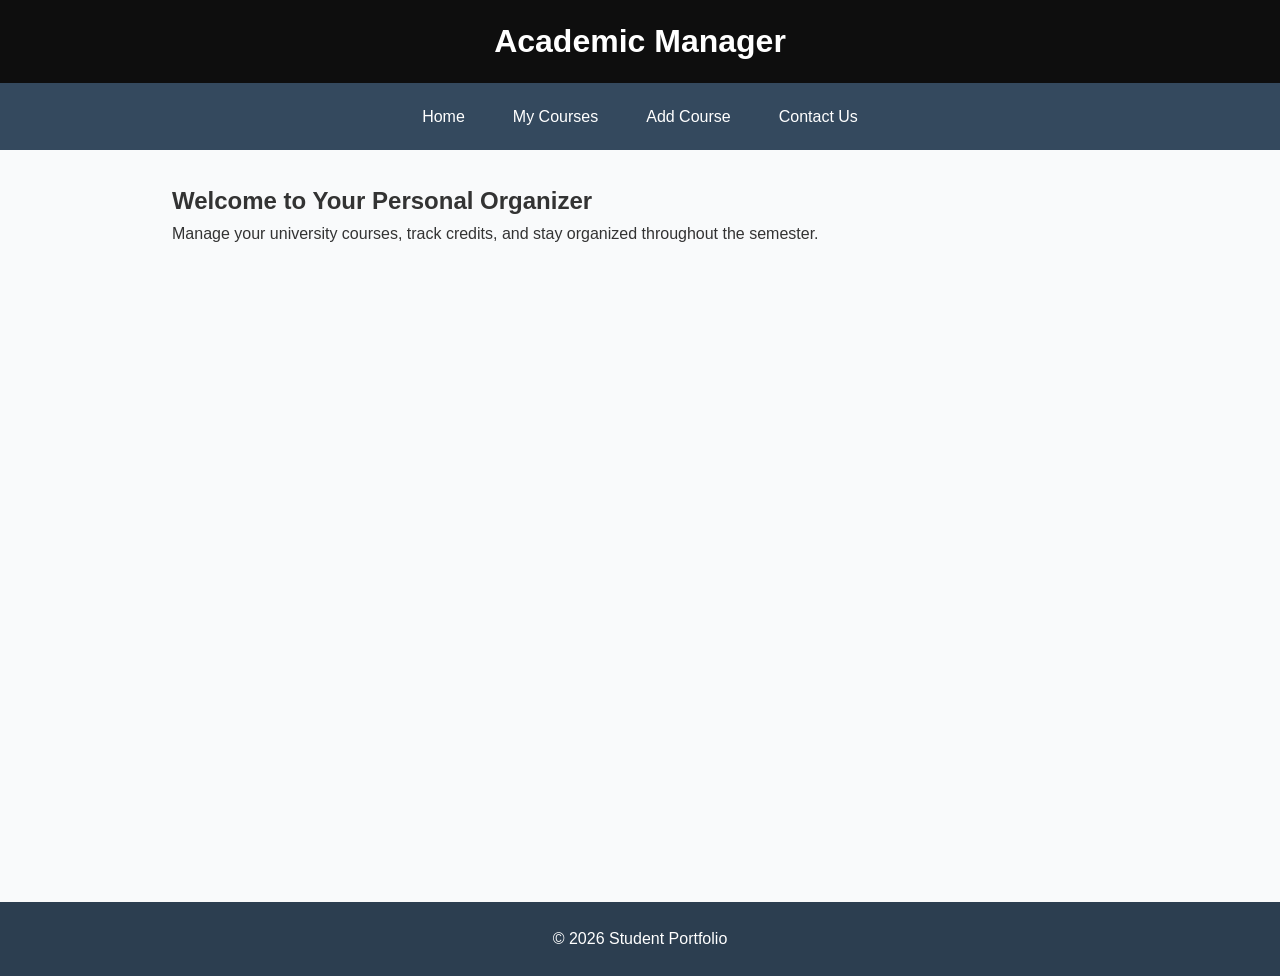
<file: index.html>
<!DOCTYPE html>
<html lang="en">
<head>
    <meta charset="UTF-8">
    <meta name="viewport" content="width=device-width, initial-scale=1.0">
    <title>Home - Course Organizer</title>
    <link rel="stylesheet" href="style.css">
</head>
<body>
    <header><h1>Academic Manager</h1></header>
    <nav>
        <a href="index.html">Home</a>
        <a href="courses.html">My Courses</a>
        <a href="add-course.html">Add Course</a>
        <a href="contact.html">Contact Us</a>
    </nav>
    <main>
        <section>
            <h2>Welcome to Your Personal Organizer</h2>
            <p>Manage your university courses, track credits, and stay organized throughout the semester.</p>
        </section>
    </main>
    <footer><p>&copy; 2026 Student Portfolio</p></footer>
</body>
</html>
</file>
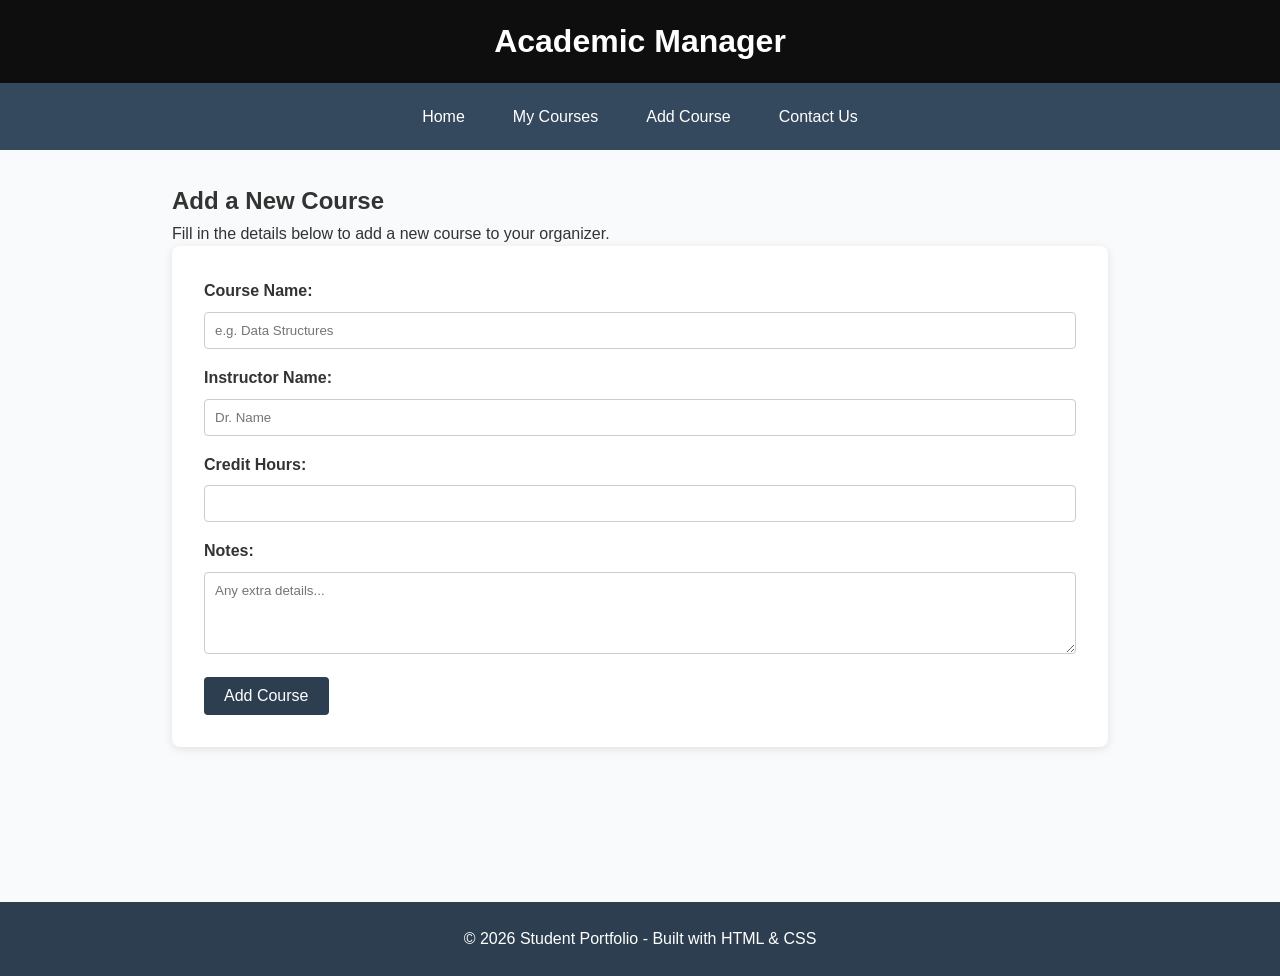
<file: add-course.html>
<!DOCTYPE html>
<html lang="en">
<head>
    <meta charset="UTF-8">
    <meta name="viewport" content="width=device-width, initial-scale=1.0">
    <title>Add Course - Course Organizer</title>
    <link rel="stylesheet" href="style.css">
</head>
<body>

    <header>
        <h1>Academic Manager</h1>
    </header>

    <nav>
        <a href="index.html">Home</a>
        <a href="courses.html">My Courses</a>
        <a href="add-course.html">Add Course</a>
        <a href="contact.html">Contact Us</a>
    </nav>

    <main>
        <section>
            <h2>Add a New Course</h2>
            <p>Fill in the details below to add a new course to your organizer.</p>
            
            <form action="#" method="post">
                <div class="form-group">
                    <label for="courseName">Course Name:</label>
                    <input type="text" id="courseName" name="courseName" placeholder="e.g. Data Structures" required>
                </div>

                <div class="form-group">
                    <label for="instructor">Instructor Name:</label>
                    <input type="text" id="instructor" name="instructor" placeholder="Dr. Name" required>
                </div>

                <div class="form-group">
                    <label for="credits">Credit Hours:</label>
                    <input type="number" id="credits" name="credits" min="1" max="5" required>
                </div>

                <div class="form-group">
                    <label for="notes">Notes:</label>
                    <textarea id="notes" name="notes" rows="4" placeholder="Any extra details..."></textarea>
                </div>

                <button type="submit">Add Course</button>
            </form>
        </section>
    </main>

    <footer>
        <p>&copy; 2026 Student Portfolio - Built with HTML & CSS</p>
    </footer>

</body>
</html>
</file>
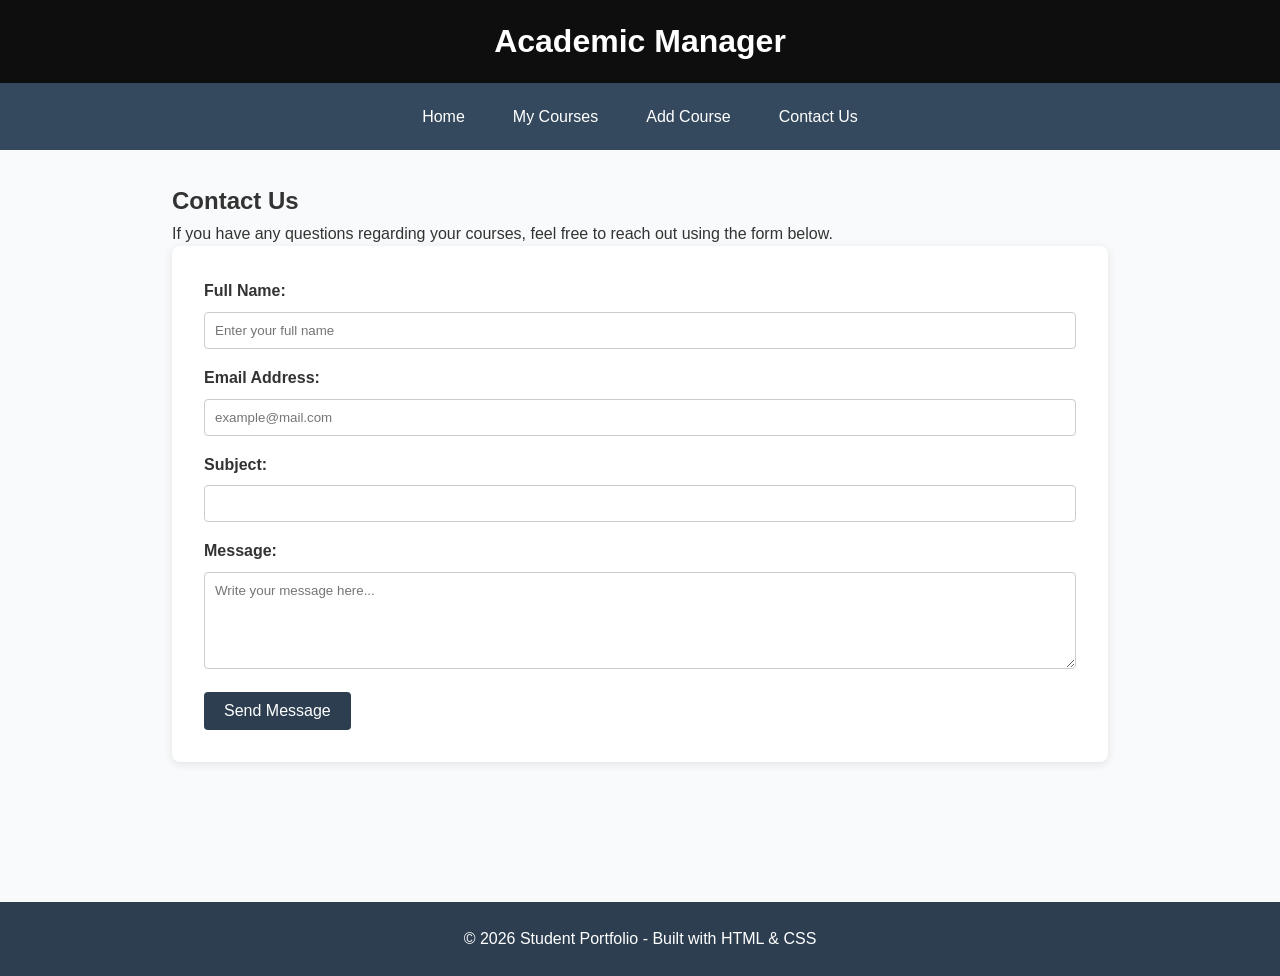
<file: contact.html>
<!DOCTYPE html>
<html lang="en">
<head>
    <meta charset="UTF-8">
    <meta name="viewport" content="width=device-width, initial-scale=1.0">
    <title>Contact Us - Course Organizer</title>
    <link rel="stylesheet" href="style.css">
</head>
<body>

    <header>
        <h1>Academic Manager</h1>
    </header>

    <nav>
        <a href="index.html">Home</a>
        <a href="courses.html">My Courses</a>
        <a href="add-course.html">Add Course</a>
        <a href="contact.html">Contact Us</a>
    </nav>

    <main>
        <section>
            <h2>Contact Us</h2>
            <p>If you have any questions regarding your courses, feel free to reach out using the form below.</p>
            
            <form action="#" method="post">
                <div class="form-group">
                    <label for="name">Full Name:</label>
                    <input type="text" id="name" name="name" placeholder="Enter your full name" required>
                </div>

                <div class="form-group">
                    <label for="email">Email Address:</label>
                    <input type="email" id="email" name="email" placeholder="example@mail.com" required>
                </div>

                <div class="form-group">
                    <label for="subject">Subject:</label>
                    <input type="text" id="subject" name="subject">
                </div>

                <div class="form-group">
                    <label for="message">Message:</label>
                    <textarea id="message" name="message" rows="5" placeholder="Write your message here..." required></textarea>
                </div>

                <button type="submit">Send Message</button>
            </form>
        </section>
    </main>

    <footer>
        <p>&copy; 2026 Student Portfolio - Built with HTML & CSS</p>
    </footer>

</body>
</html>
</file>
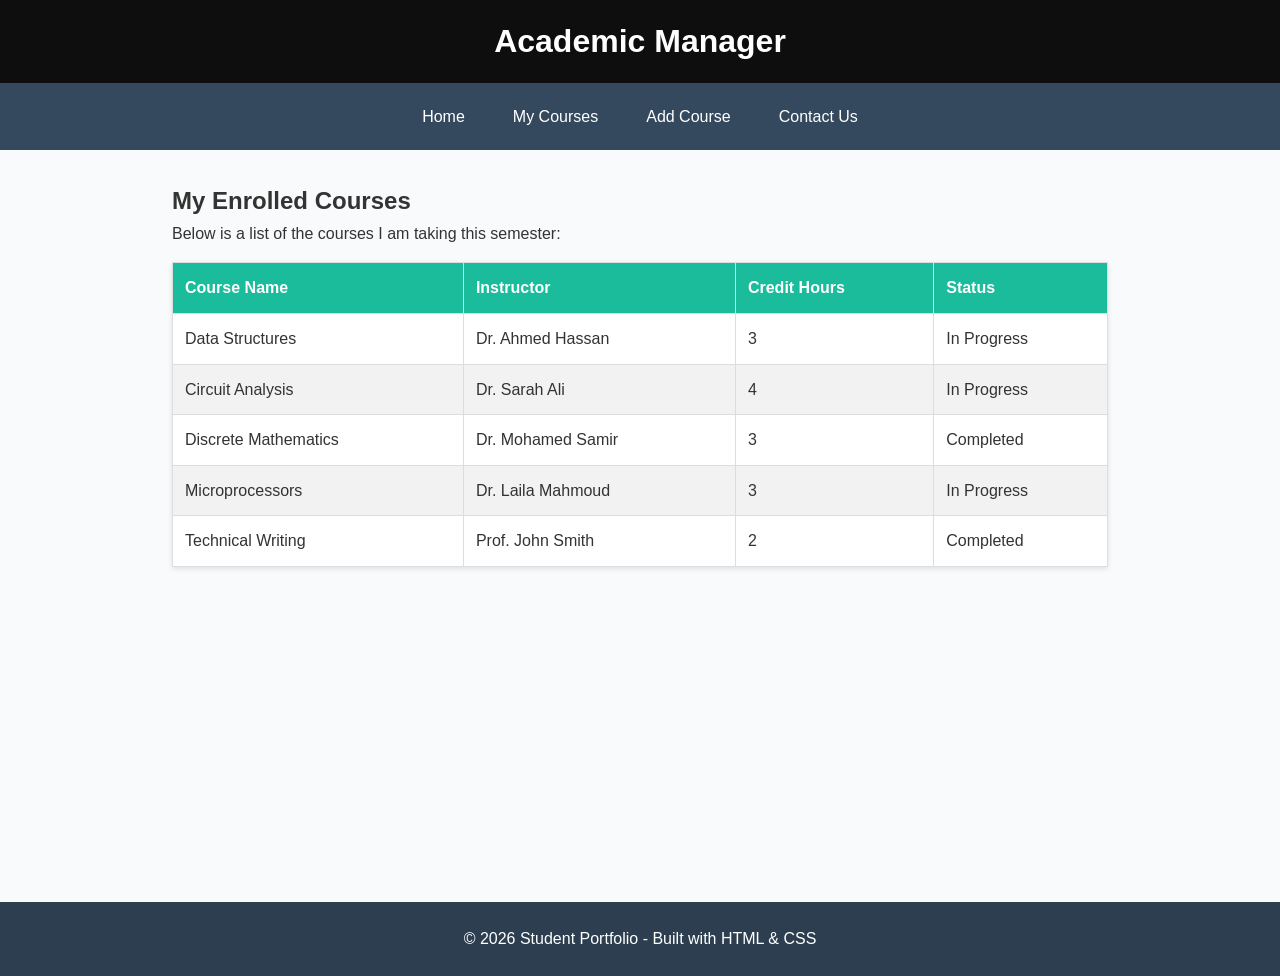
<file: courses.html>
<!DOCTYPE html>
<html lang="en">
<head>
    <meta charset="UTF-8">
    <meta name="viewport" content="width=device-width, initial-scale=1.0">
    <title>My Courses - Course Organizer</title>
    <link rel="stylesheet" href="style.css">
</head>
<body>

    <header>
        <h1>Academic Manager</h1>
    </header>

    <nav>
        <a href="index.html">Home</a>
        <a href="courses.html">My Courses</a>
        <a href="add-course.html">Add Course</a>
        <a href="contact.html">Contact Us</a>
    </nav>

    <main>
        <section>
            <h2>My Enrolled Courses</h2>
            <p>Below is a list of the courses I am taking this semester:</p>

            <table>
                <thead>
                    <tr>
                        <th>Course Name</th>
                        <th>Instructor</th>
                        <th>Credit Hours</th>
                        <th>Status</th>
                    </tr>
                </thead>
                <tbody>
                    <tr>
                        <td>Data Structures</td>
                        <td>Dr. Ahmed Hassan</td>
                        <td>3</td>
                        <td>In Progress</td>
                    </tr>
                    <tr>
                        <td>Circuit Analysis</td>
                        <td>Dr. Sarah Ali</td>
                        <td>4</td>
                        <td>In Progress</td>
                    </tr>
                    <tr>
                        <td>Discrete Mathematics</td>
                        <td>Dr. Mohamed Samir</td>
                        <td>3</td>
                        <td>Completed</td>
                    </tr>
                    <tr>
                        <td>Microprocessors</td>
                        <td>Dr. Laila Mahmoud</td>
                        <td>3</td>
                        <td>In Progress</td>
                    </tr>
                    <tr>
                        <td>Technical Writing</td>
                        <td>Prof. John Smith</td>
                        <td>2</td>
                        <td>Completed</td>
                    </tr>
                </tbody>
            </table>
        </section>
    </main>

    <footer>
        <p>&copy; 2026 Student Portfolio - Built with HTML & CSS</p>
    </footer>

</body>
</html>
</file>
<file: style.css>
* {
    box-sizing: border-box;
    margin: 0;
    padding: 0;
    font-family: 'Segoe UI', Tahoma, Geneva, Verdana, sans-serif;
}

body {
    background-color: #f9fafb;
    color: #333;
    line-height: 1.6;
}

header {
    background: #0e0e0e;
    color: white;
    padding: 1rem 0;
    text-align: center;
}

nav {
    background: #34495e;
    display: flex;
    justify-content: center;
    padding: 0.5rem;
    position: sticky;
    top: 0;
}

nav a {
    color: white;
    text-decoration: none;
    padding: 0.8rem 1.5rem;
    transition: background 0.3s, transform 0.2s;
}

nav a:hover {
    background: #1abc9c;
    border-radius: 4px;
    transform: translateY(-2px);
}

main {
    padding: 2rem;
    max-width: 1000px;
    margin: auto;
    min-height: 80vh;
}

table {
    width: 100%;
    border-collapse: collapse;
    margin-top: 1rem;
    background: white;
    box-shadow: 0 2px 5px rgba(0,0,0,0.1);
}

th, td {
    padding: 12px;
    border: 1px solid #ddd;
    text-align: left;
}

th {
    background-color: #1abc9c;
    color: white;
}

tr:nth-child(even) { background-color: #f2f2f2; }
tr:hover { background-color: #e9ecef; }

form {
    background: white;
    padding: 2rem;
    border-radius: 8px;
    box-shadow: 0 2px 10px rgba(0,0,0,0.1);
}

.form-group { margin-bottom: 1rem; }
label { display: block; margin-bottom: 0.5rem; font-weight: bold; }
input, textarea {
    width: 100%;
    padding: 10px;
    border: 1px solid #ccc;
    border-radius: 4px;
}

button {
    background: #2c3e50;
    color: white;
    padding: 10px 20px;
    border: none;
    border-radius: 4px;
    cursor: pointer;
    font-size: 1rem;
}

button:hover { background: #1abc9c; }

@media (max-width: 600px) {
    nav { flex-direction: column; align-items: center; }
    main { padding: 1rem; }
}

footer {
    text-align: center;
    padding: 1.5rem;
    background: #2c3e50;
    color: white;
    margin-top: 2rem;
}
</file>
